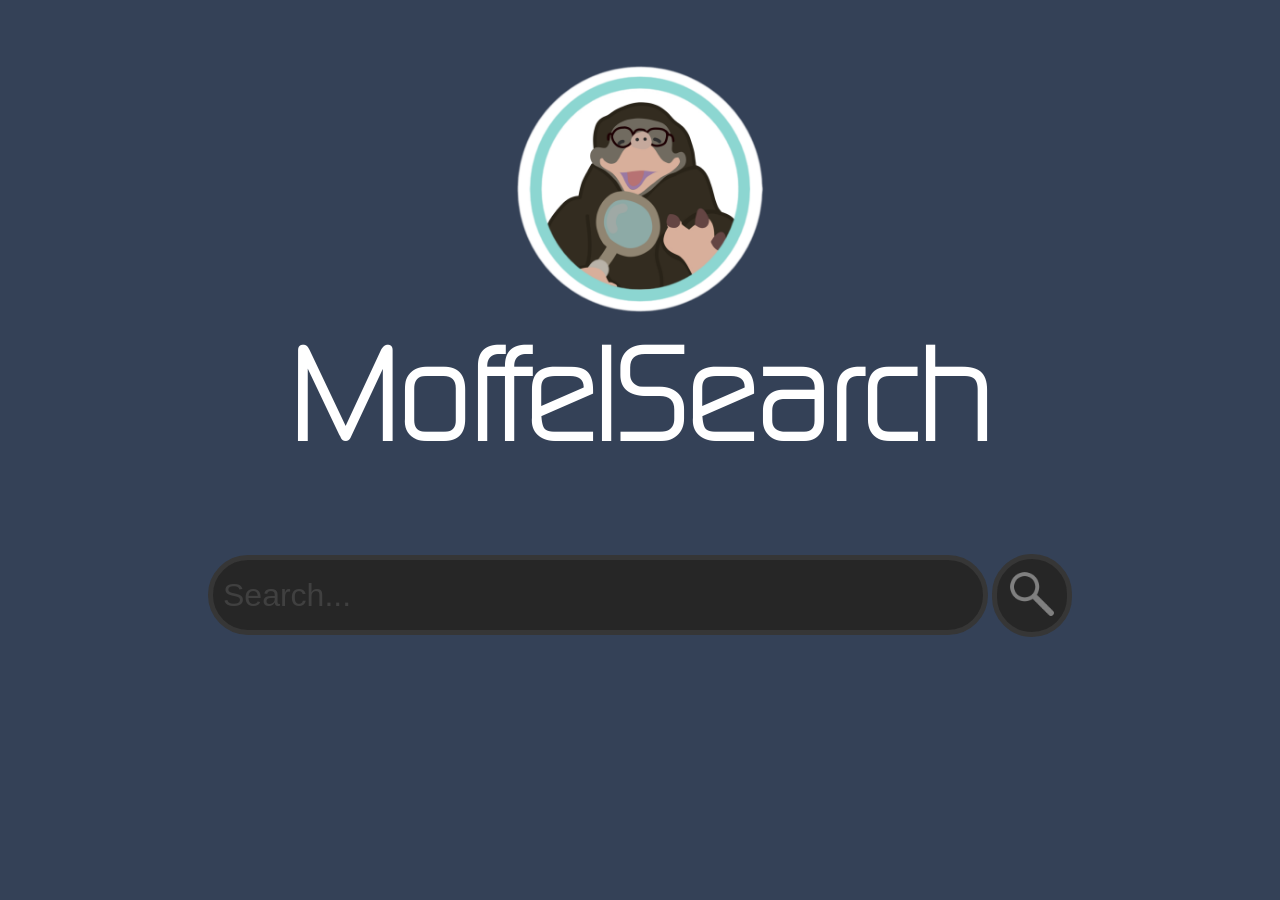
<file: website/templates/index.html>
<!DOCTYPE html>
<html lang="en">
    <head>
        <meta charset="UTF-8">
        <title>MoffelSearch</title>
        <link rel="icon" type="image/png" href="../static/images/Moffel.png">
        <link rel="stylesheet" href="../static/index.css">
    </head>
    <body>
        <div class="logo">
            <img src="../static/images/Moffel.png" alt="Moffel" height="250">
            <h1 id="name">MoffelSearch</h1>
        </div>

        <div class="search-container">
            <form method="post" action="/search">
                <input class="search-row" id="search-input" name="query" type="text" placeholder="Search..." required >

                <button class="search-row" id="search-button" type="submit">
                <img src="../static/images/SearchIcon.png" alt="Search" height="50px">
                </button>
            </form>
        </div>
    </body>
</html>
</file>
<file: website/static/index.css>
body {
    background: #344157;
    margin: 5%;
}

.logo {
    text-align: center;
}

.search-row {
    background-color: #262626;
    border:5px solid #363636;
    border-radius:70px;
    padding:10px;
    vertical-align: middle;
}

.search-container {
    display: flex;
    justify-content: center;
    align-items: center;
}

#name {
    font-family: 'contl', sans-serif;
    font-size: 128px;
    color:white;
    margin-top: 0px;

}

#search-input {
height: 50px;
width: 750px;
font-size: 32px;
color: #808080;
outline: none;
}

#search-button:hover {
    scale: 1.05;
}

::placeholder {
    color: #404040;
}

@font-face {
    font-family: 'contl';
    src: url('fonts/contl.ttf') format('truetype');
}
</file>
